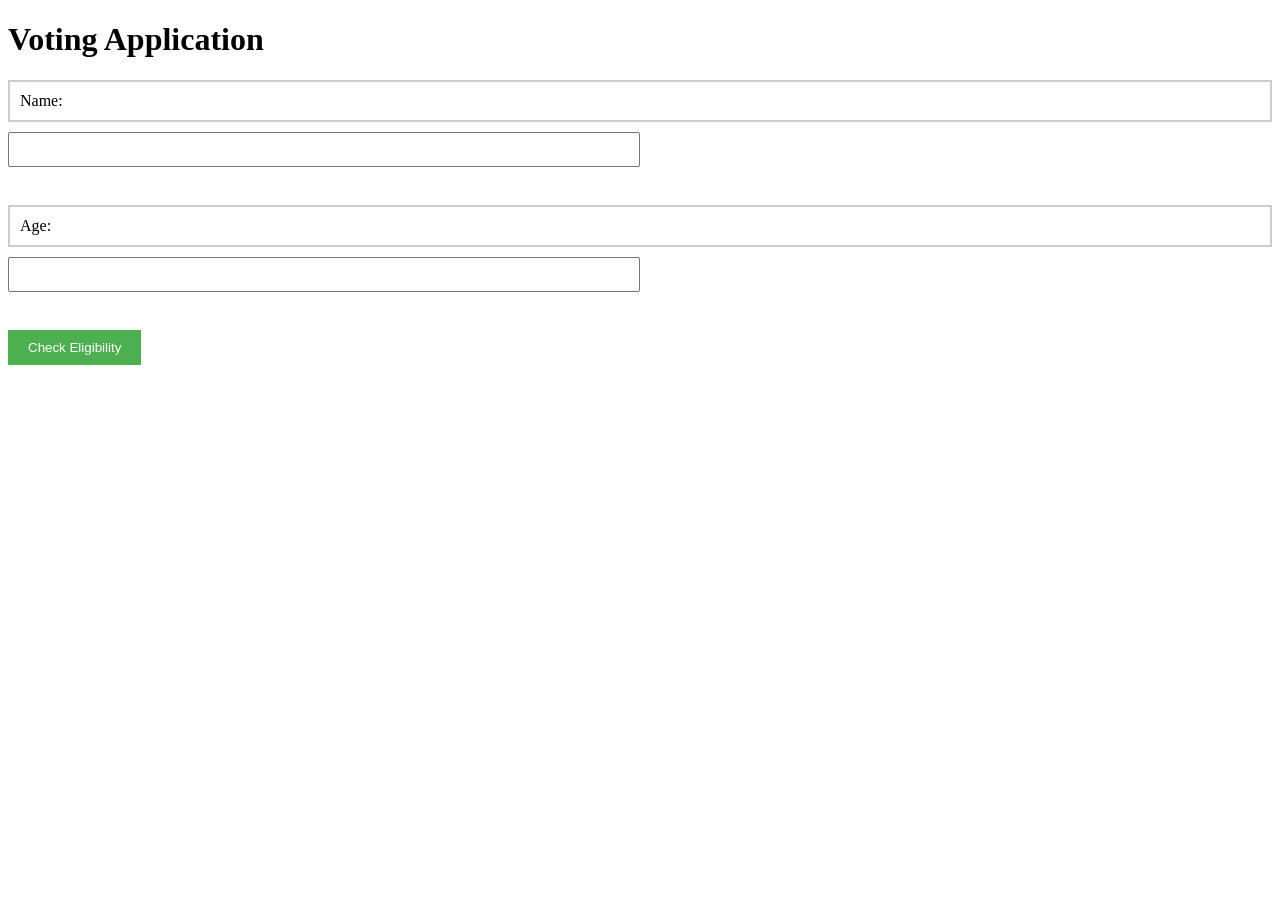
<file: index.html>
<!doctype html>
<html lang="en">
  <head>
    <meta charset="UTF-8" />
    <meta name="viewport" content="width=device-width, initial-scale=1.0" />
    <link rel="stylesheet" href="vote.css" />
    <title>Voting</title>
  </head>
  <body>
    <h1>Voting Application</h1>
    <label for="name">Name:</label>
    <input type="text" id="name" name="name" /><br /><br />
    <label for="age">Age:</label>
    <input type="number" id="age" name="age" /><br /><br />
    <button onclick="checkEligibility()">Check Eligibility</button>

    <script src="script.js"></script>
  </body>
</html>
</file>
<file: vote.css>
label {
    display: block;
    margin-bottom: 10px;
    border: 2px solid #ccc;
    padding: 10px;
    align-items: center;
    justify-content: center;
}

input[type="text"] {
    width: 50%;
    padding: 8px;
    margin-bottom: 20px;
    box-sizing: border-box;
}

input[type="number"] {
    margin-right: 10px;
    width: 50%;
    padding: 8px;
    margin-bottom: 20px;
    box-sizing: border-box;
}
label.age {
    margin-top: 20px;
}

button {
    padding: 10px 20px;
    background-color: #4CAF50;
    color: white;
    border: none;
    cursor: pointer;
}

button:hover {
    background-color: #45a049;
}
</file>
